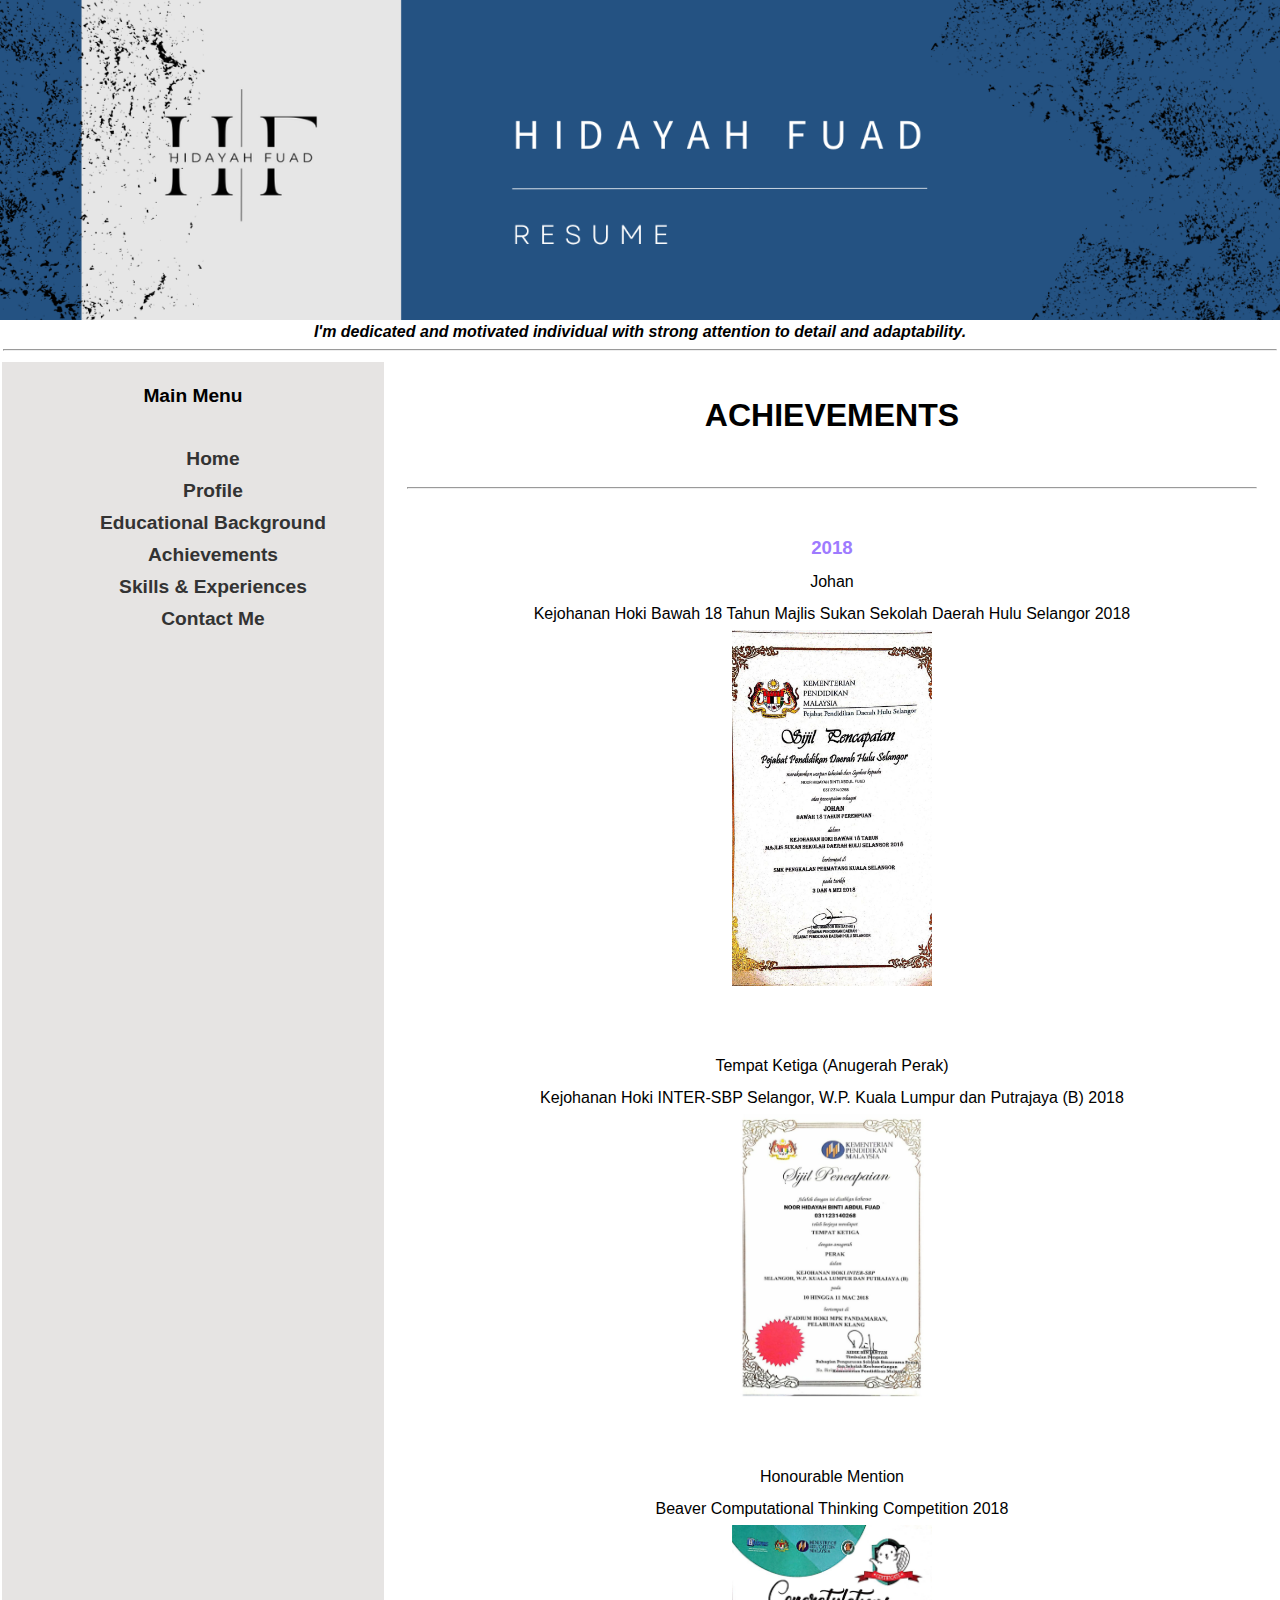
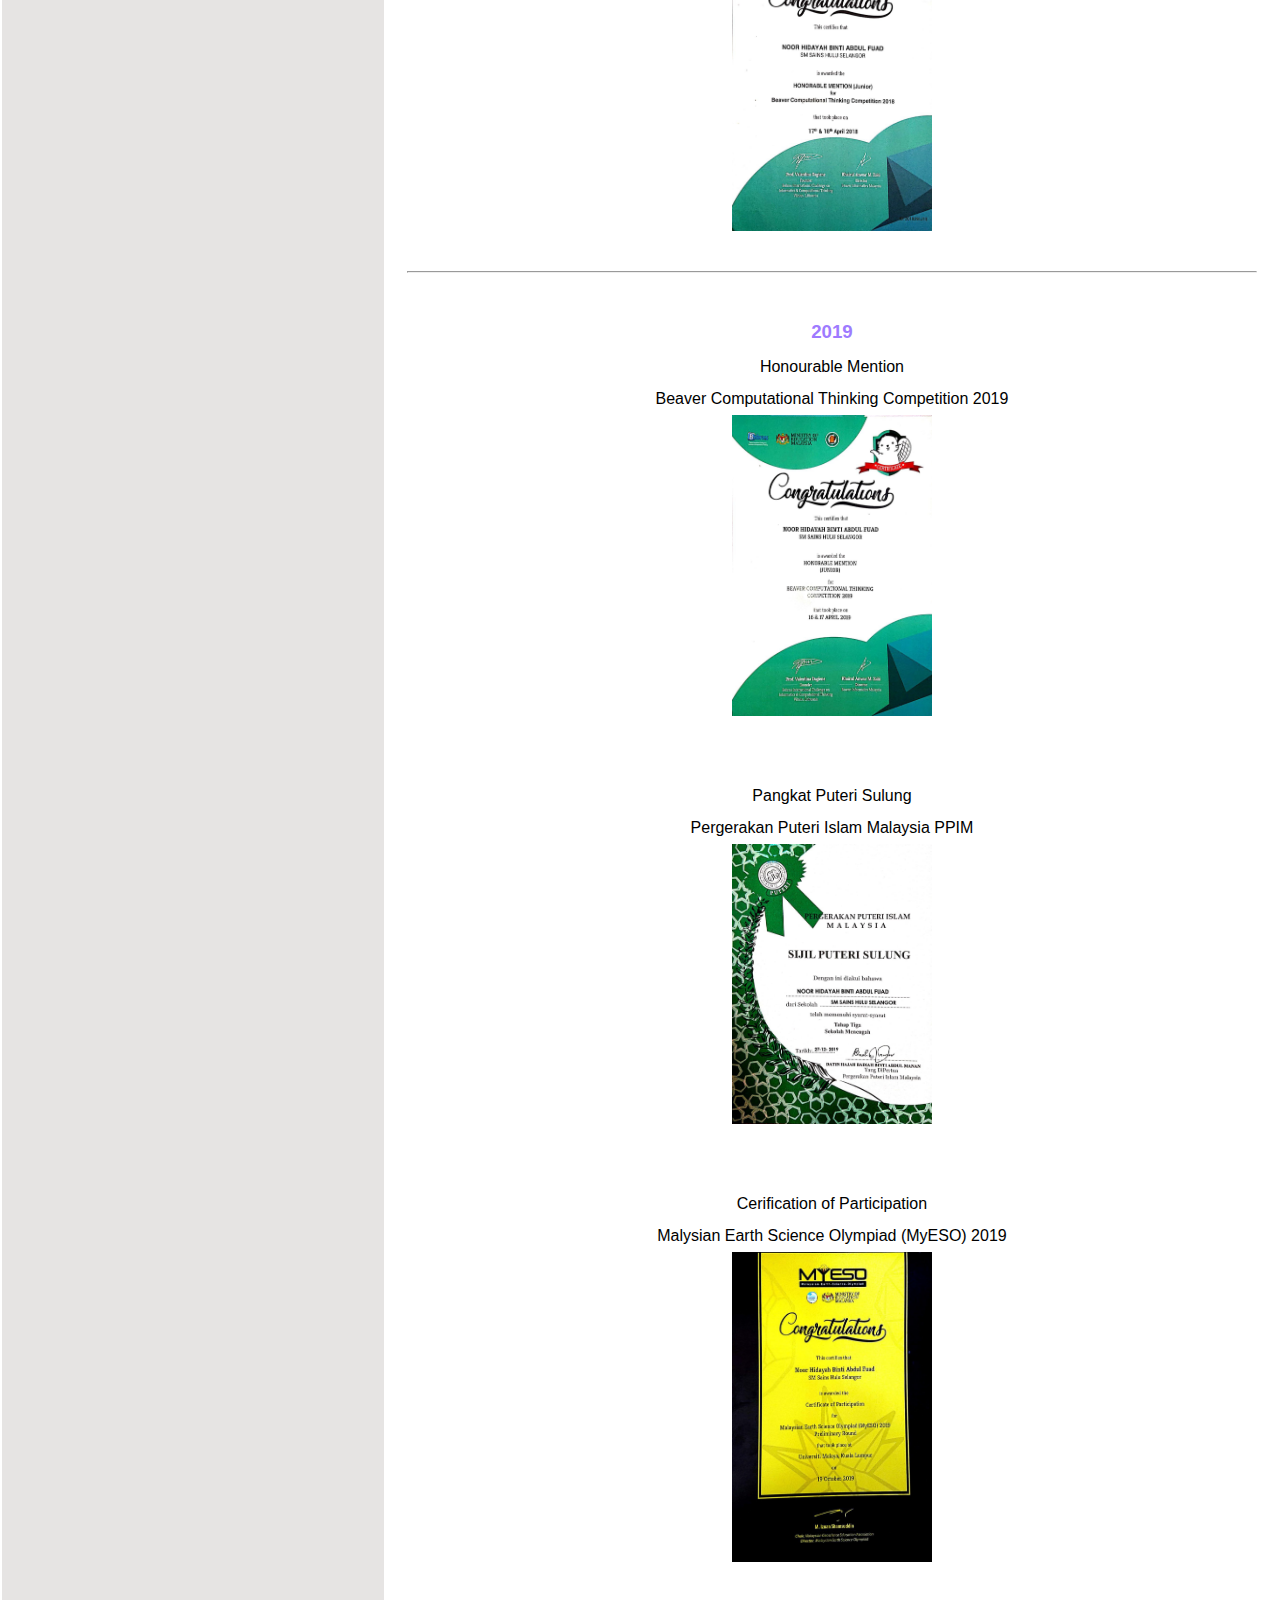
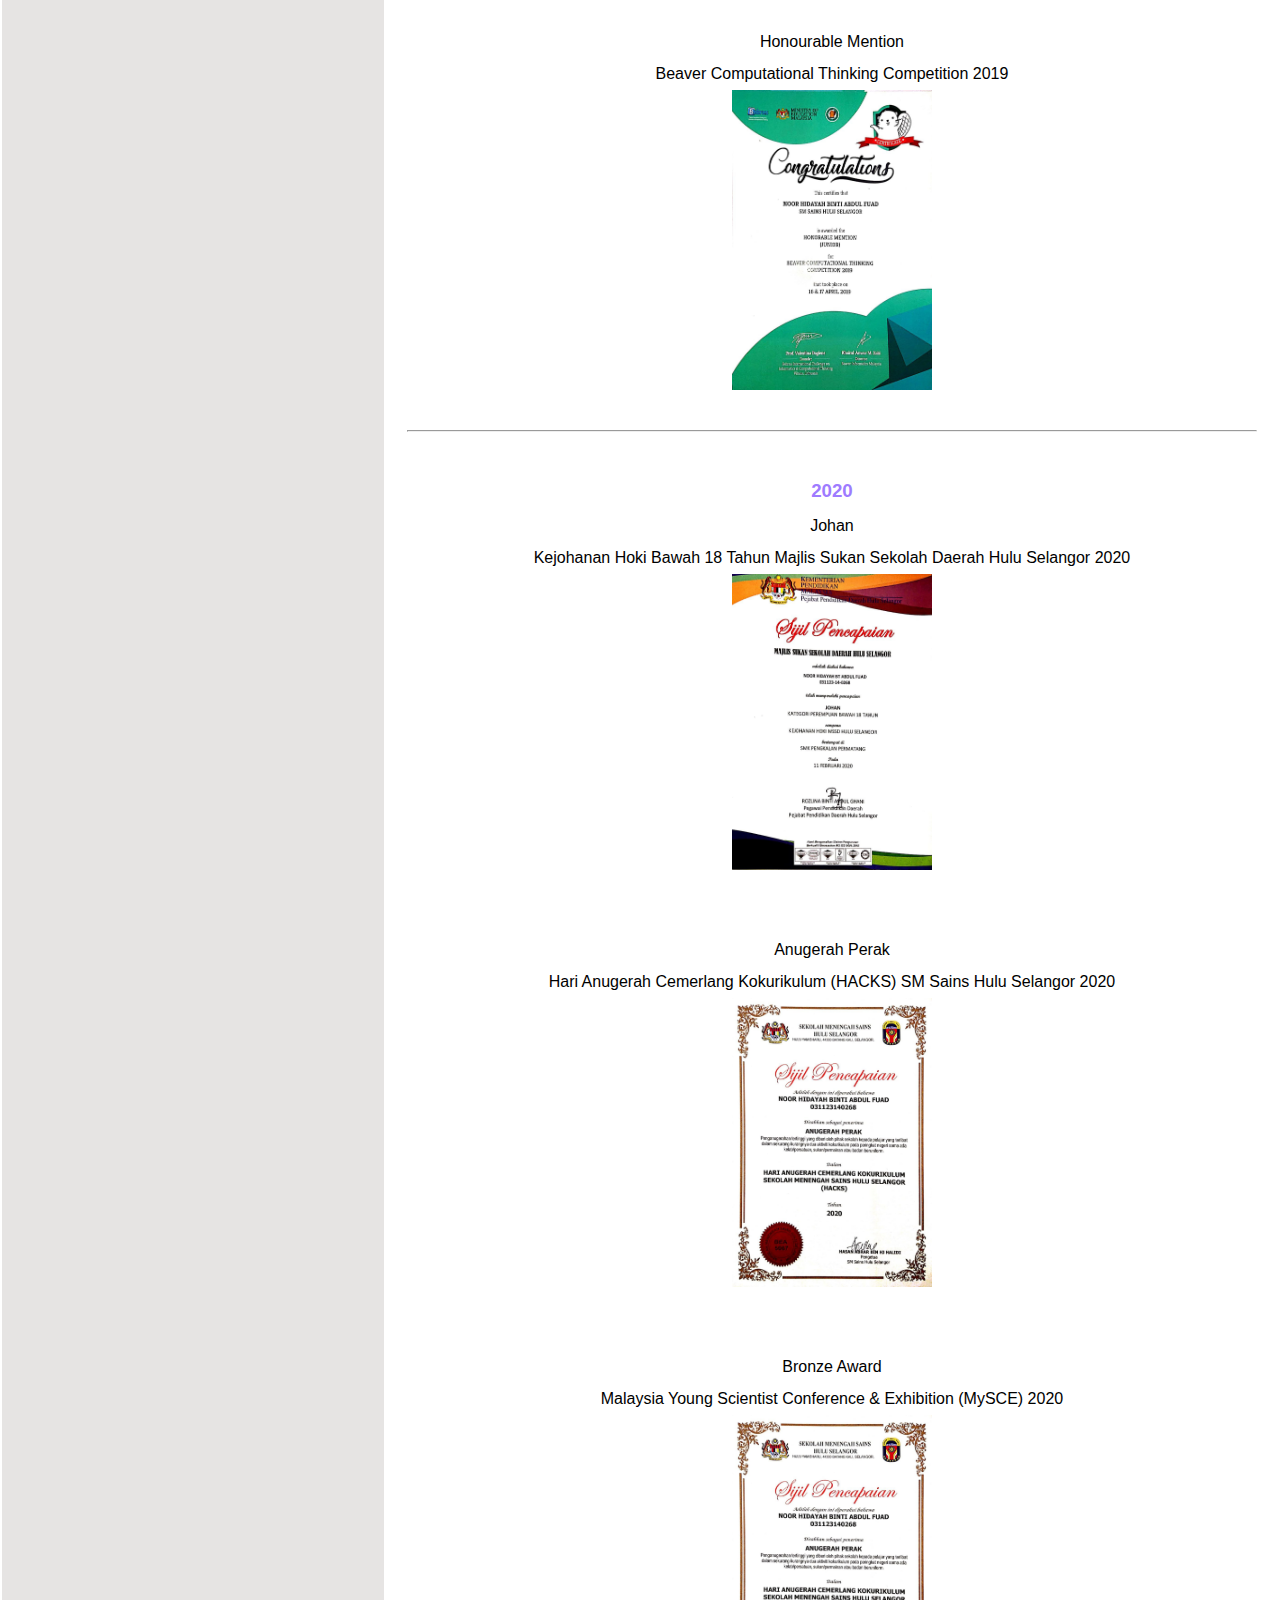
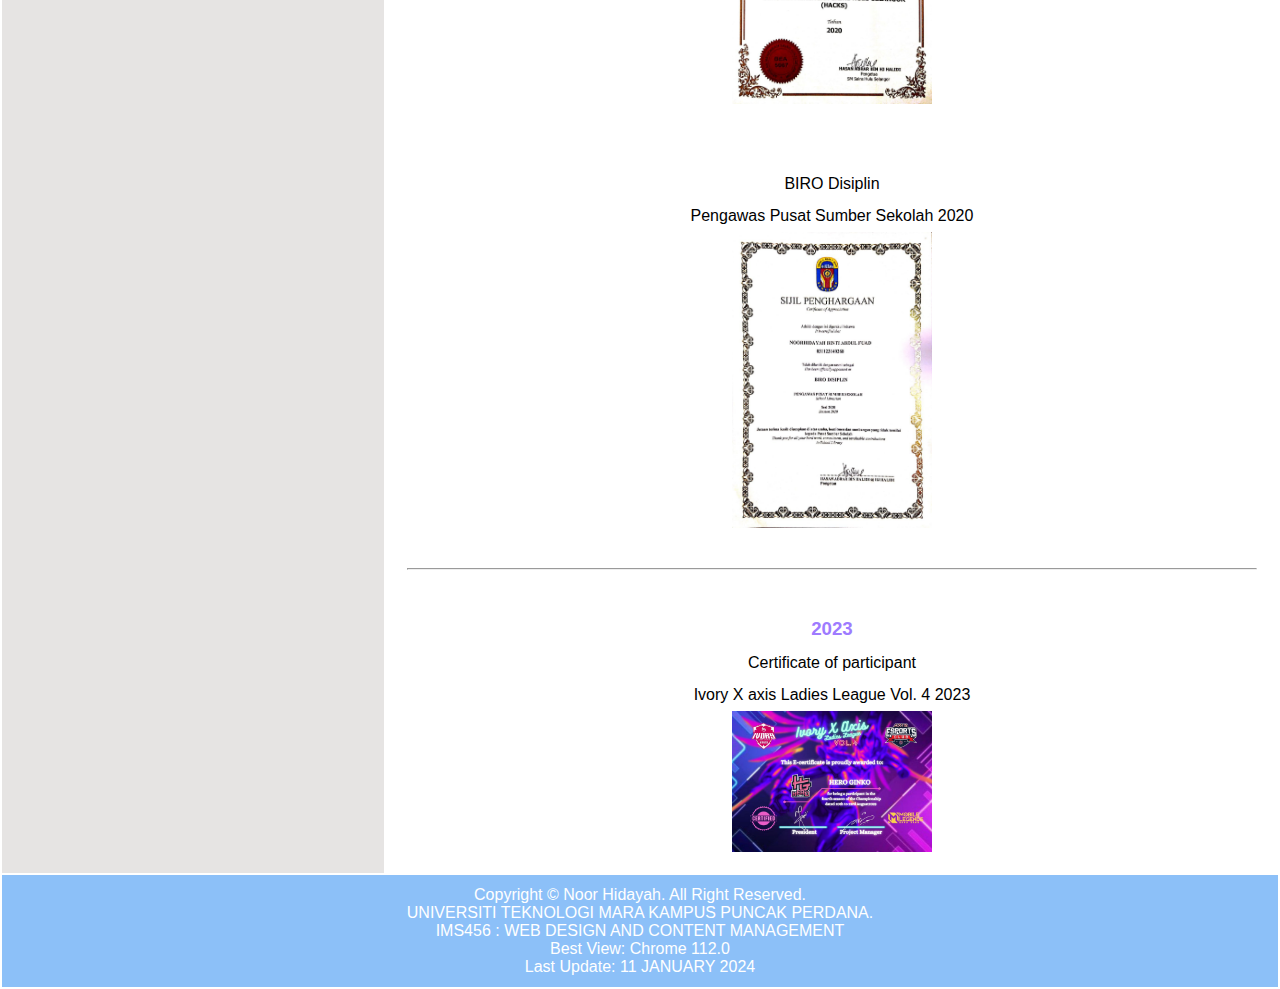
<file: achievements.html>
<!DOCTYPE html>
<html lang="en">
<head>
    <title>My Resume</title>
    <meta charset="utf-8">
    <link rel="stylesheet" type="text/css" href="styles.css">
</head>
<body>
    <!-- Header image -->
    <center>
        <img src="picture/header 3.png" alt="Header Image" width="100%">
    </center>

    <table width="100%" border="0">
        <tr>
            <td colspan="2">
                <h4><center><i><font color="#000" style="font-family: sans-serif">I'm dedicated and motivated individual with strong attention to detail and adaptability.</i></center></h4>
                <hr>
            </td>
        </tr>
        
        <!-- Main menu -->
        <tr valign="top">
            <td bgcolor="#e6e4e3" width="50">
                <center>
                    <big><b><br>Main Menu</b><br><br>
                    <div id="sidebar">
                        <ul>
                            <li><a href="index.html">Home</a></li>
                            <li><a href="profile.html">Profile</a></li>
                            <li><a href="educational-background.html">Educational Background</a></li>
                            <li><a href="achievements.html">Achievements</a></li>
                            <li><a href="skills-experiences.html">Skills & Experiences</a></li>
                            <li><a href="contact-me.html">Contact Me</a></li>
                        </ul>
                    </div>
                    </big>
                </center>
            </td>
            
            <!-- Content -->
            <td bgcolor="#ffffff" width="400" height="200">
                <div id="content">
                    <h1 id="home; top" style="color:#000; text-align:center;">ACHIEVEMENTS</h1>
                    <br><hr><br>
                    <center><h3 style="color:#9E7BFF">2018</h3>
                       
                        
  <p>Johan</p>
  <p>Kejohanan Hoki Bawah 18 Tahun Majlis Sukan Sekolah Daerah Hulu Selangor 2018</p>
  <img src="picture/1hoki2018.png"  style="float:top" width="200" height="200" />
  
  <br><br>

  <p>Tempat Ketiga (Anugerah Perak)</p>
  <p>Kejohanan Hoki INTER-SBP Selangor, W.P. Kuala Lumpur dan Putrajaya (B) 2018</p>
  <img src="picture/2hoki2018.png" style="float:top" width="200" height="200" />

  <br><br>

  <p>Honourable Mention</p>
  <p>Beaver Computational Thinking Competition 2018</p>
  <img src="picture/beaver2018.png "style="float:top" width="200" height="200" />

  <br><hr><br>

  <center><h3 style="color:#9E7BFF">2019</h3>
    <p>Honourable Mention</p>
    <p>Beaver Computational Thinking Competition 2019</p>
    <img src="picture/beaver2019.png "style="float:top" width="200" height="200" />

    <br><br>

    <p>Pangkat Puteri Sulung</p>
    <p>Pergerakan Puteri Islam Malaysia PPIM</p>
    <img src="picture/puteri sulung.png"style="float:top" width="200" height="200" />

    <br><br>

    <p>Cerification of Participation</p>
    <p>Malysian Earth Science Olympiad (MyESO) 2019</p>
    <img src="picture/myeso2019.png "style="float:top" width="200" height="200" />
    
    <br><br>

    <p>Honourable Mention</p>
    <p>Beaver Computational Thinking Competition 2019</p>
    <img src="picture/beaver2019.png "style="float:top" width="200" height="200" />


    <br><hr><br>

    <center><h3 style="color:#9E7BFF">2020</h3>
    <p>Johan</p>
    <p>Kejohanan Hoki Bawah 18 Tahun Majlis Sukan Sekolah Daerah Hulu Selangor 2020</p>
    <img src="picture/1hoki2020.png"  style="float:top" width="200" height="200" />
    
    <br><br>

    <p>Anugerah Perak</p>
    <p>Hari Anugerah Cemerlang Kokurikulum (HACKS) SM Sains Hulu Selangor 2020</p>
    <img src="picture/kokosilver.png"  style="float:top" width="200" height="200" />

    <br><br>

    <p>Bronze Award</p>
    <p>Malaysia Young Scientist Conference & Exhibition (MySCE) 2020</p>
    <img src="picture/kokosilver.png"  style="float:top" width="200" height="200" />

    <br><br>

    <p>BIRO Disiplin</p>
    <p>Pengawas Pusat Sumber Sekolah 2020</p>
    <img src="picture/biro disiplin2020.png"  style="float:top" width="200" height="200" />

    <br><hr><br>

    <center><h3 style="color:#9E7BFF">2023</h3>
    <p>Certificate of participant</p>
    <p>Ivory X axis Ladies League Vol. 4 2023</p>
    <img src="picture/ginko.jpg"  style="float:top" width="200" height="200" />
    


  



                </div>
            </td>
        </tr>
        
        <!-- Footer -->
        <tr>
            <td colspan="2" bgcolor="#8CC0F8">
                <footer>
                    <p><center><font color="#fff">Copyright &copy; Noor Hidayah. All Right Reserved.</font></center></p>
                    <p><center><font color="#fff">UNIVERSITI TEKNOLOGI MARA KAMPUS PUNCAK PERDANA.</font></center></p>
                    <p><center><font color="#fff">IMS456 : WEB DESIGN AND CONTENT MANAGEMENT</font></center></p>
                    <p><center><font color="#fff">Best View: Chrome 112.0 </font></center></p>
                    <p><center><font color="#fff">Last Update: 11 JANUARY 2024</font></center></p>
                </footer>
            </td>
        </tr>
    </table>
</body>
</html>
</file>
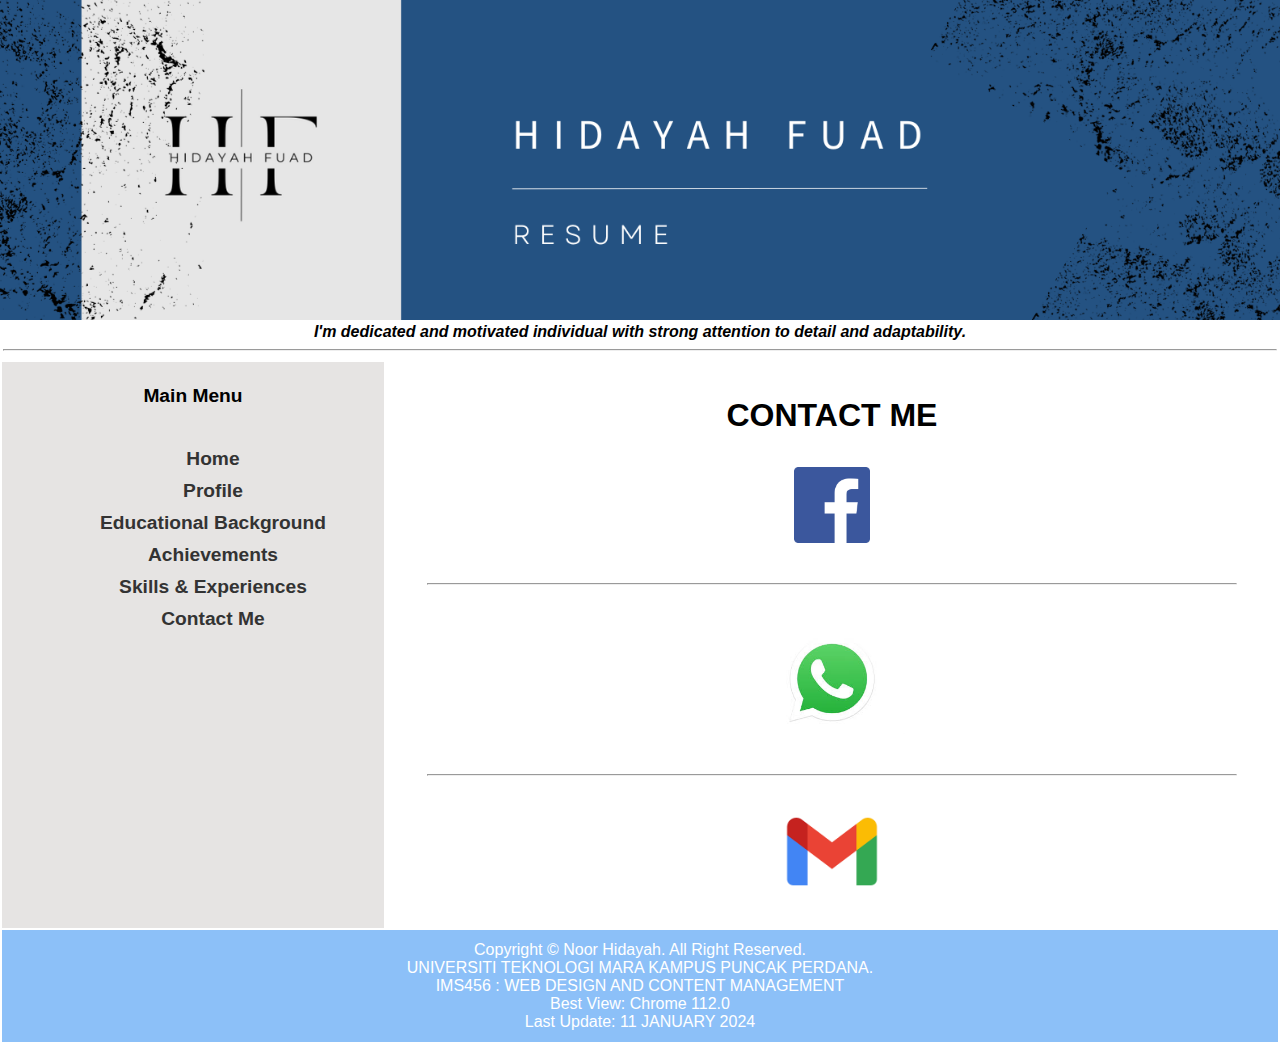
<file: contact-me.html>
<!DOCTYPE html>
<html lang="en">
<head>
    <title>My Resume</title>
    <meta charset="utf-8">
    <link rel="stylesheet" type="text/css" href="styles.css">
    <meta http-equiv="X-UA-Compatible" content="IE=edge">
    <meta name="viewport" content="width=device-width, initial-scale=1.0">
</head>
<body>
    <!-- Header image -->
    <center>
        <img src="picture/header 3.png" alt="Header Image" width="100%">
    </center>

    <table width="100%" border="0">
        <tr>
            <td colspan="2">
                <h4><center><i><font color="#000" style="font-family: sans-serif">I'm dedicated and motivated individual with strong attention to detail and adaptability.</i></center></h4>
                <hr>
            </td>
        </tr>
        
        <!-- Main menu -->
        <tr valign="top">
            <td bgcolor="#e6e4e3" width="50">
                <center>
                    <big><b><br>Main Menu</b><br><br>
                    <div id="sidebar">
                        <ul>
                            <li><a href="index.html">Home</a></li>
                            <li><a href="profile.html">Profile</a></li>
                            <li><a href="educational-background.html">Educational Background</a></li>
                            <li><a href="achievements.html">Achievements</a></li>
                            <li><a href="skills-experiences.html">Skills & Experiences</a></li>
                            <li><a href="contact-me.html">Contact Me</a></li>
                        </ul>
                    </div>
                    </big>
                </center>
            </td>
            
            <!-- Content -->
            <td bgcolor="#ffffff" width="400" height="200">
                <div id="content">
                    <h1 id="home; top" style="color:#000; text-align:center;">CONTACT ME</h1>
                    <div id="content">
                    
                        <div style="text-align: center;">
                            <a href="https://www.facebook.com/hidayah.abdulfuad" target="_blank">
                            <img src="picture/fb.png" width="76" height="76" alt="Click me to redirect to Facebook"></a> 

                        <br><hr><br>

                            <a href="https://wa.me/601164304535" target="_blank">
                            <img src="picture/ws.jpeg" width="146" height="146" alt="Click me to redirect to WhatsApp"></a>

                        <br><hr><br>

                            <a href="mailto:hidayahnoor19@gmail.com" target="_blank">
                            <img src="picture/gmail.png" width="126" height="126" alt="Click me to redirect to Gmail"></a>
                            
                        </div>
                    </div>
                </div>
            </td>
        </tr>
        
        <!-- Footer -->
        <tr>
            <td colspan="2" bgcolor="#8CC0F8">
                <footer>
                    <p><center><font color="#fff">Copyright &copy; Noor Hidayah. All Right Reserved.</font></center></p>
                    <p><center><font color="#fff">UNIVERSITI TEKNOLOGI MARA KAMPUS PUNCAK PERDANA.</font></center></p>
                    <p><center><font color="#fff">IMS456 : WEB DESIGN AND CONTENT MANAGEMENT</font></center></p>
                    <p><center><font color="#fff">Best View: Chrome 112.0 </font></center></p>
                    <p><center><font color="#fff">Last Update: 11 JANUARY 2024</font></center></p>
                </footer>
            </td>
        </tr>
    </table>
</body>
</html>
</file>
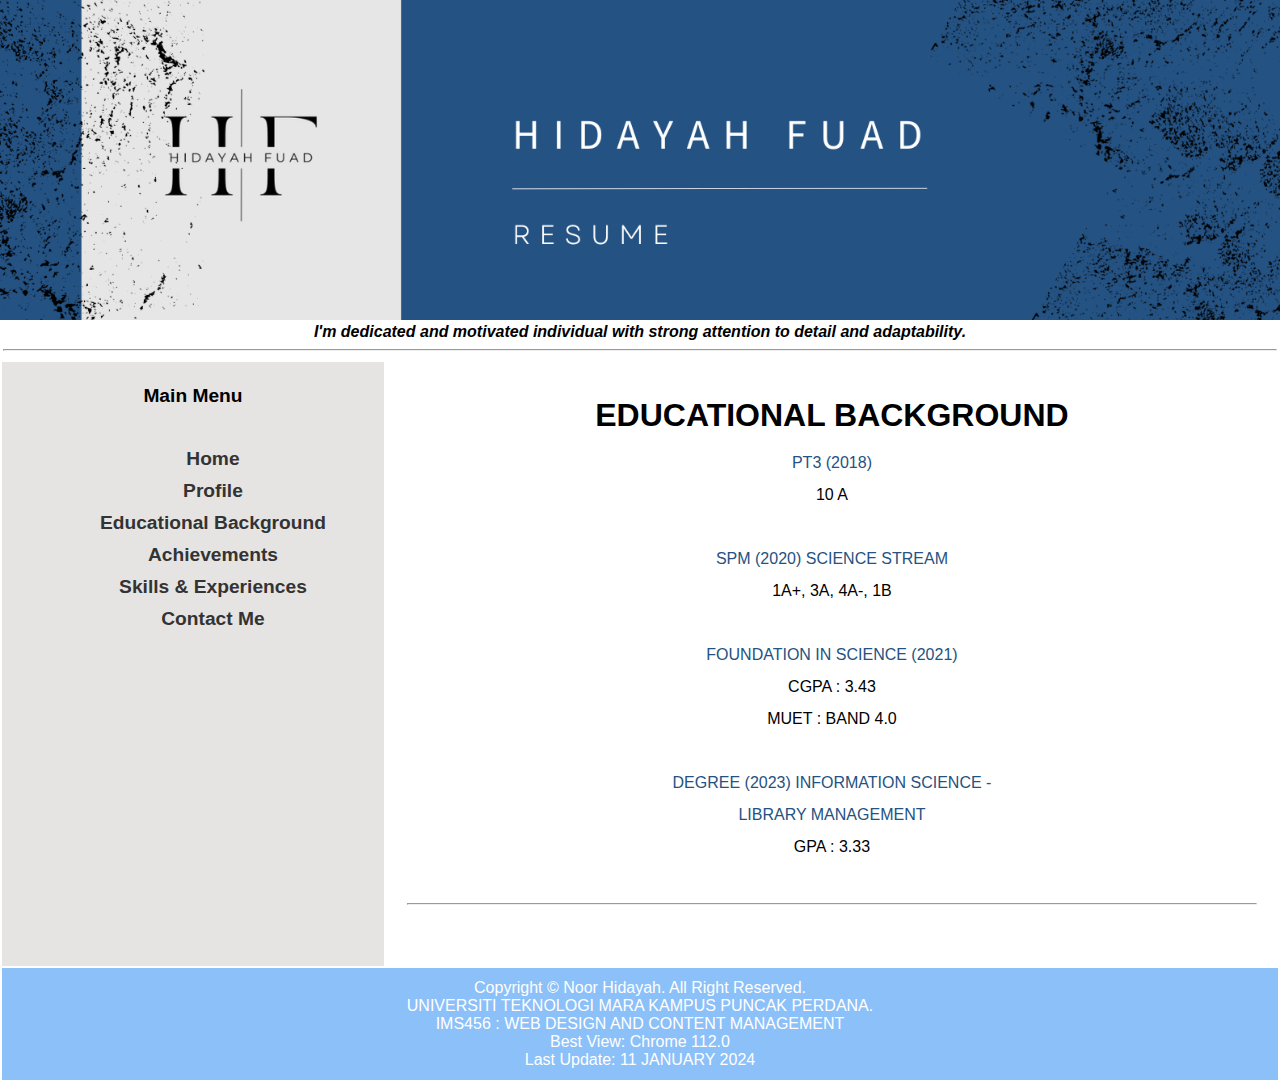
<file: educational-background.html>
<!DOCTYPE html>
<html lang="en">
<head>
    <title>My Resume</title>
    <meta charset="utf-8">
    <link rel="stylesheet" type="text/css" href="styles.css">
</head>
<body>
    <!-- Header image -->
    <center>
        <img src="picture/header 3.png" alt="Header Image" width="100%">
    </center>

    <table width="100%" border="0">
        <tr>
            <td colspan="2">
                <h4><center><i><font color="#000" style="font-family: sans-serif">I'm dedicated and motivated individual with strong attention to detail and adaptability.</i></center></h4>
                <hr>
            </td>
        </tr>
        
        <!-- Main menu -->
        <tr valign="top">
            <td bgcolor="#e6e4e3" width="50">
                <center>
                    <big><b><br>Main Menu</b><br><br>
                    <div id="sidebar">
                        <ul>
                            <li><a href="index.html">Home</a></li>
                            <li><a href="profile.html">Profile</a></li>
                            <li><a href="educational-background.html">Educational Background</a></li>
                            <li><a href="achievements.html">Achievements</a></li>
                            <li><a href="skills-experiences.html">Skills & Experiences</a></li>
                            <li><a href="contact-me.html">Contact Me</a></li>
                        </ul>
                    </div>
                    </big>
                </center>
            </td>
            
            <!-- Content -->
            <td bgcolor="#ffffff" width="400" height="200">
                <div id="content">
                    <h1 id="home; top" style="color:#000; text-align:center;">EDUCATIONAL BACKGROUND</h1>
                    <p style="color:#245282; text-align:center">PT3 (2018)</p>
                    <p style="color:#000;text-align:center;">10 A</p>
              
              <br>
              
                    <p style="color:#245282; text-align:center;">SPM (2020) SCIENCE STREAM</p>
                    <p style="color:#000;text-align:center;">1A+, 3A, 4A-, 1B</p>
              
                    <br>
              
                      <p style="color:#245282;text-align:center;">FOUNDATION IN SCIENCE (2021) </p>
                    <p style="color:#000;text-align:center">CGPA : 3.43</p>
                    <p style="color:#000;text-align:center">MUET : BAND 4.0</p>
              
              <br>
              
                      <p style="color:#245282;text-align:center;">DEGREE (2023) INFORMATION SCIENCE - <br>LIBRARY MANAGEMENT</p>
                    <p style="color:#000;text-align:center">GPA : 3.33</p>
              
                      <br><hr><br>
                 </p>
                </div>
            </td>
        </tr>
        
        <!-- Footer -->
        <tr>
            <td colspan="2" bgcolor="#8CC0F8">
                <footer>
                    <p><center><font color="#fff">Copyright &copy; Noor Hidayah. All Right Reserved.</font></center></p>
                    <p><center><font color="#fff">UNIVERSITI TEKNOLOGI MARA KAMPUS PUNCAK PERDANA.</font></center></p>
                    <p><center><font color="#fff">IMS456 : WEB DESIGN AND CONTENT MANAGEMENT</font></center></p>
                    <p><center><font color="#fff">Best View: Chrome 112.0 </font></center></p>
                    <p><center><font color="#fff">Last Update: 11 JANUARY 2024</font></center></p>
                </footer>
            </td>
        </tr>
    </table>
</body>
</html>
</file>
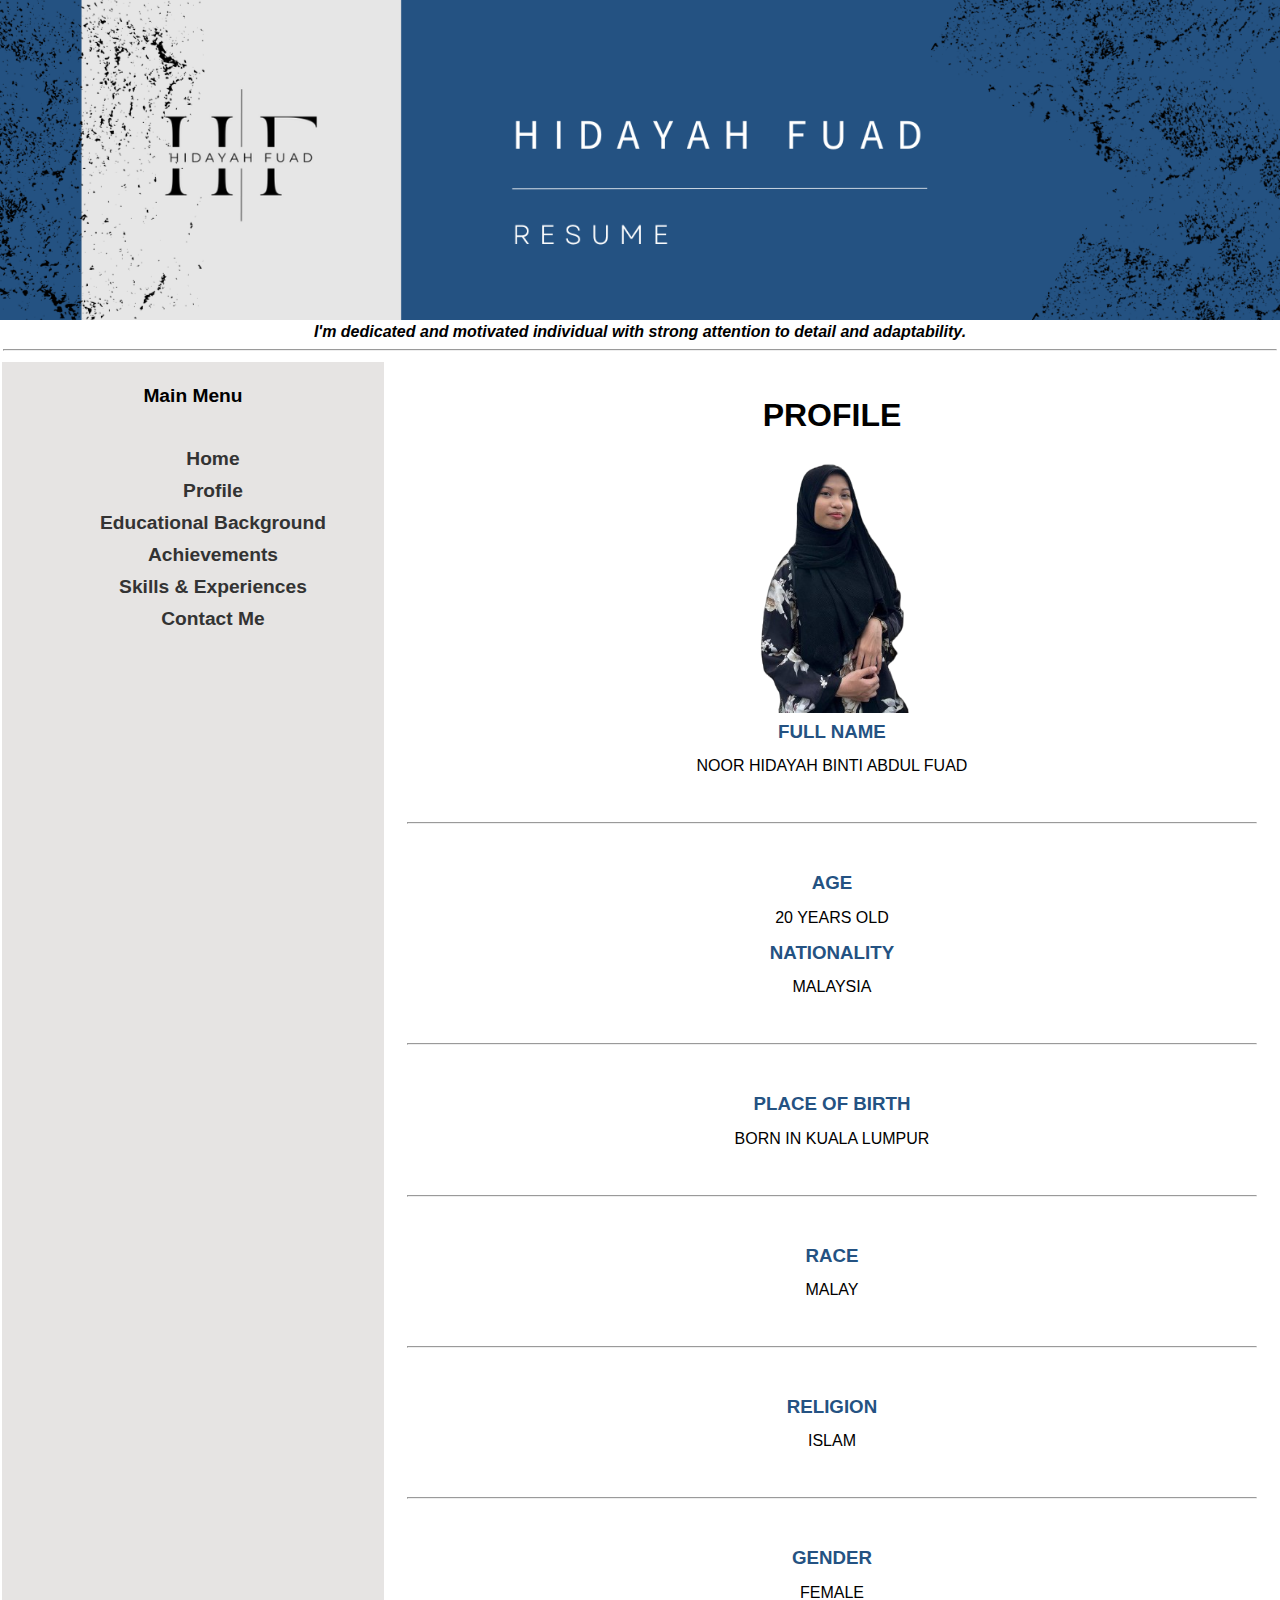
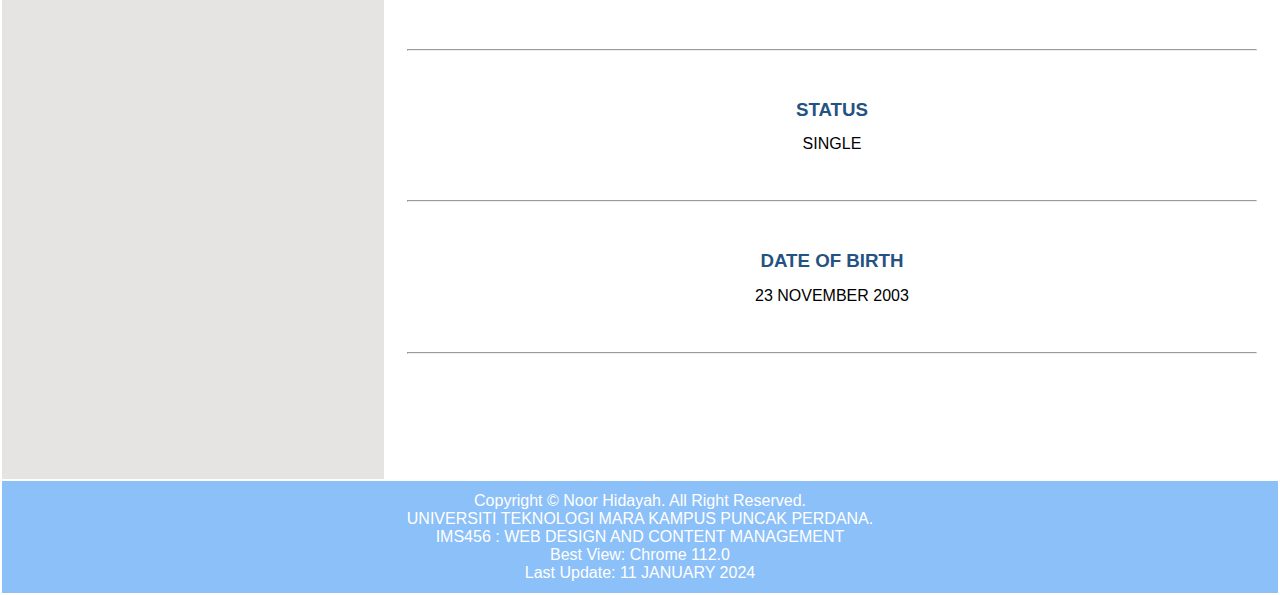
<file: profile.html>
<!DOCTYPE html>
<html lang="en">
<head>
    <title>My Resume</title>
    <meta charset="utf-8">
    <link rel="stylesheet" type="text/css" href="styles.css">
</head>
<body>
    <!-- Header image -->
    <center>
        <img src="picture/header 3.png" alt="Header Image" width="100%">
    </center>

    <table width="100%" border="0">
        <tr>
            <td colspan="2">
                <h4><center><i><font color="#000" style="font-family: sans-serif">I'm dedicated and motivated individual with strong attention to detail and adaptability.</i></center></h4>
                <hr>
            </td>
        </tr>
        
        <!-- Main menu -->
        <tr valign="top">
            <td bgcolor="#e6e4e3" width="50">
                <center>
                    <big><b><br>Main Menu</b><br><br>
                    <div id="sidebar">
                        <ul>
                            <li><a href="index.html">Home</a></li>
                            <li><a href="profile.html">Profile</a></li>
                            <li><a href="educational-background.html">Educational Background</a></li>
                            <li><a href="achievements.html">Achievements</a></li>
                            <li><a href="skills-experiences.html">Skills & Experiences</a></li>
                            <li><a href="contact-me.html">Contact Me</a></li>
                        </ul>
                    </div>
                    </big>
                </center>
            </td>
            
            <!-- Content -->
            <td bgcolor="#ffffff" width="400" height="200">
                <div id="content">
                    <h1 id="home; top" style="color:#000; text-align:center;">PROFILE</h1>
                    <p>
                        <center><img src='picture/profile3.png' style="float:top" width="300" height="300" />
                        <h3 style="color:#245282;">FULL NAME</h3>
                        <p style="color:#000;">NOOR HIDAYAH BINTI ABDUL FUAD</p>
                          <br><hr><br>
                  
                          <h3 style="color:#245282;">AGE</h3>
                        <p style="color:#000;">20 YEARS OLD</p>

                        <h3 style="color:#245282;">NATIONALITY</h3>
                        <p style="color:#000;">MALAYSIA</p>
                          <br><hr><br>

                        <h3 style="color:#245282;">PLACE OF BIRTH</h3>
                        <p style="color:#000;">BORN IN KUALA LUMPUR</p>
                          <br><hr><br>

                          <h3 style="color:#245282;">RACE</h3>
                        <p style="color:#000;">MALAY</p>
                          <br><hr><br>

                          <h3 style="color:#245282;">RELIGION</h3>
                        <p style="color:#000;">ISLAM</p>
                          <br><hr><br>

                          <h3 style="color:#245282;">GENDER</h3>
                          <p style="color:#000;">FEMALE</p>
                            <br><hr><br>

                          <h3 style="color:#245282;">STATUS</h3>
                        <p style="color:#000;">SINGLE</p>
                            <br><hr><br>

                        <h3 style="color:#245282;">DATE OF BIRTH</h3>
                        <p style="color:#000;">23 NOVEMBER 2003</p>
                          <br><hr><br><br><br></center>


                </div>
            </td>
        </tr>
        
        <!-- Footer -->
        <tr>
            <td colspan="2" bgcolor="#8CC0F8">
                <footer>
                    <p><center><font color="#fff">Copyright &copy; Noor Hidayah. All Right Reserved.</font></center></p>
                    <p><center><font color="#fff">UNIVERSITI TEKNOLOGI MARA KAMPUS PUNCAK PERDANA.</font></center></p>
                    <p><center><font color="#fff">IMS456 : WEB DESIGN AND CONTENT MANAGEMENT</font></center></p>
                    <p><center><font color="#fff">Best View: Chrome 112.0 </font></center></p>
                    <p><center><font color="#fff">Last Update: 11 JANUARY 2024</font></center></p>
                </footer>
            </td>
        </tr>
    </table>
</body>
</html>
</file>
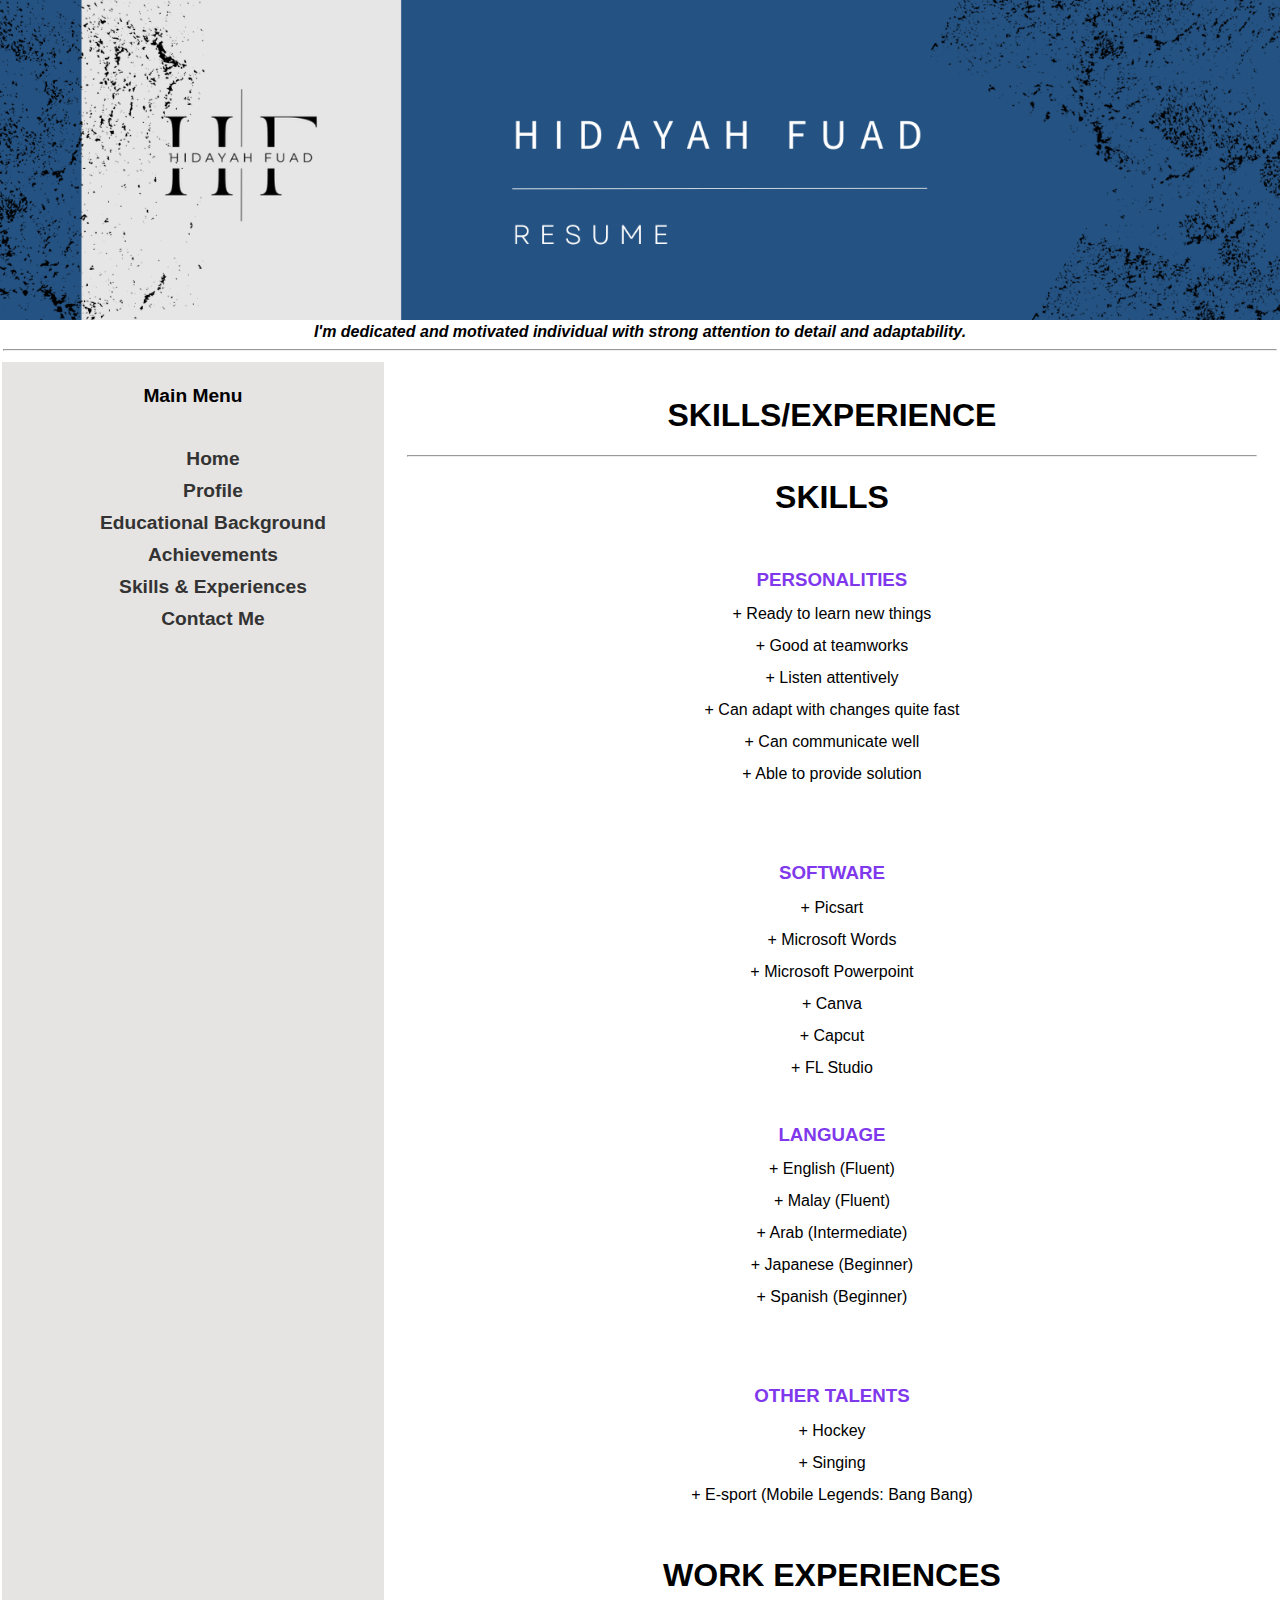
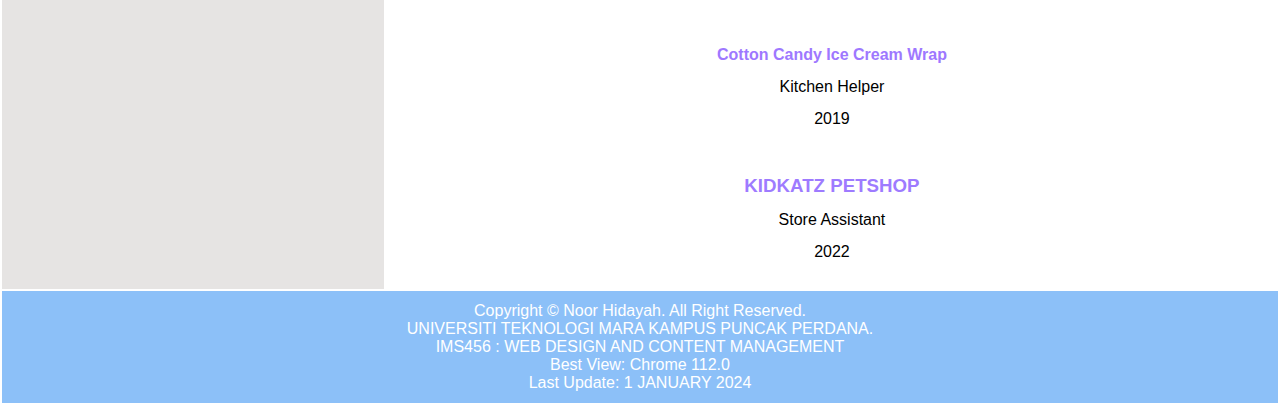
<file: skills-experiences.html>
<!DOCTYPE html>
<html lang="en">
<head>
    <title>My Resume</title>
    <meta charset="utf-8">
    <link rel="stylesheet" type="text/css" href="styles.css">
</head>
<body>
    <!-- Header image -->
    <center>
        <img src="picture/header 3.png" alt="Header Image" width="100%">
    </center>

    <table width="100%" border="0">
        <tr>
            <td colspan="2">
                <h4><center><i><font color="#000" style="font-family: sans-serif">I'm dedicated and motivated individual with strong attention to detail and adaptability.</i></center></h4>
                <hr>
            </td>
        </tr>
        
        <!-- Main menu -->
        <tr valign="top">
            <td bgcolor="#e6e4e3" width="50">
                <center>
                    <big><b><br>Main Menu</b><br><br>
                    <div id="sidebar">
                        <ul>
                            <li><a href="index.html">Home</a></li>
                            <li><a href="profile.html">Profile</a></li>
                            <li><a href="educational-background.html">Educational Background</a></li>
                            <li><a href="achievements.html">Achievements</a></li>
                            <li><a href="skills-experiences.html">Skills & Experiences</a></li>
                            <li><a href="contact-me.html">Contact Me</a></li>
                        </ul>
                    </div>
                    </big>
                </center>
            </td>
            
            <!-- Content -->
            <td bgcolor="#ffffff" width="400" height="200">
                <div id="content">
                    <h1 id="home; top" style="color:#000; text-align:center;">SKILLS/EXPERIENCE</h1>
                    <hr>

                    <h1 id="skill"; style="color:#000; text-align:center;">SKILLS</h1><br>
                                  <center> <h3 style="color:#7F38EC;">PERSONALITIES</h3>
                                    <p>+ Ready to learn new things </P>
                                    <p>+ Good at teamworks</p>
                                    <p>+ Listen attentively</p>
                                    <p>+ Can adapt with changes quite fast</p>
                                    <p>+ Can communicate well</p>
                                    <p>+ Able to provide solution</p>

                                    <br><br>
                    
                    <h3 style="color:#7F38EC;">SOFTWARE</h3>
                     <p>+ Picsart</p>
                     <p>+ Microsoft Words</p>
                     <p>+ Microsoft Powerpoint</p>
                     <p>+ Canva </p>
                     <p>+ Capcut </p>
                     <p>+ FL Studio
                   
                        <br><br>
                   
                     <h3 style="color:#7F38EC;">LANGUAGE</h3>
                     <p>+ English (Fluent)</p>
                     <p>+ Malay (Fluent)</p>
                     <p>+ Arab (Intermediate)</p>
                     <p>+ Japanese (Beginner)</p>
                     <p>+ Spanish (Beginner)</p>
                   
                        <br><br>
                   
                     <h3 style="color:#7F38EC;">OTHER TALENTS</h3>
                     <p>+ Hockey</p>
                     <p>+ Singing</p>
                     <p>+ E-sport (Mobile Legends: Bang Bang)</p></p><br></center>
                   
                     <h1 id="experience"; style="color:#000; text-align:center;">WORK EXPERIENCES</h1><br>
  <center><p style="color:#9E78FF"><b>Cotton Candy Ice Cream Wrap</b></p>
  <p>Kitchen Helper</p>
  <p>2019</p>

  <br>

  <h3 style="color:#9E7BFF"><b>KIDKATZ PETSHOP</b></h3>
  <p></p>
  <p>Store Assistant</p>
  <p>2022</p>

                </div>
            </td>
        </tr>
        
        <!-- Footer -->
        <tr>
            <td colspan="2" bgcolor="#8CC0F8">
                <footer>
                    <p><center><font color="#fff">Copyright &copy; Noor Hidayah. All Right Reserved.</font></center></p>
                    <p><center><font color="#fff">UNIVERSITI TEKNOLOGI MARA KAMPUS PUNCAK PERDANA.</font></center></p>
                    <p><center><font color="#fff">IMS456 : WEB DESIGN AND CONTENT MANAGEMENT</font></center></p>
                    <p><center><font color="#fff">Best View: Chrome 112.0 </font></center></p>
                    <p><center><font color="#fff">Last Update: 1 JANUARY 2024</font></center></p>
                </footer>
            </td>
        </tr>
    </table>
</body>
</html>
</file>
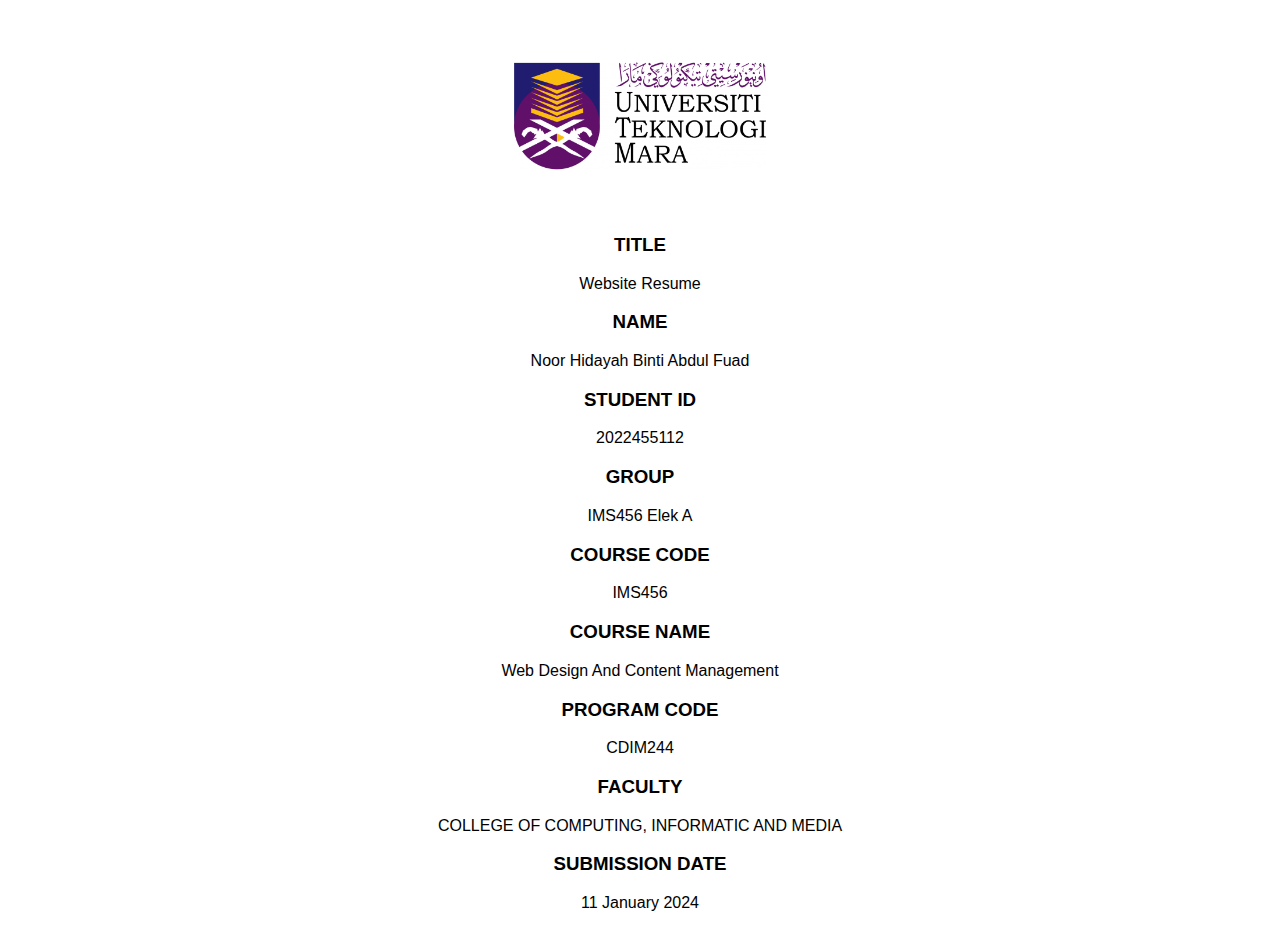
<file: student.html>
<!DOCTYPE html>
<html lang="en">
<head>
<div id="content">
    <h1 id="home; top" style="color:#000; text-align:center;"></h1>
    <p>

     <center><img src="picture/uitm1.png" alt="Header Image" width="20%" ></center>
     <center><font color="#000"; style="font-family: sans-serif"><h3>TITLE</h3>
        <p>Website Resume</p>

<h3> NAME</h3>
<p>Noor Hidayah Binti Abdul Fuad</p>

<h3>STUDENT ID</h3>
<p>2022455112</p>

<h3>GROUP</h3>
<p>IMS456 Elek A</p>

<h3>COURSE CODE</h3>
<p>IMS456</p>

<h3>COURSE NAME</h3>
<p>Web Design And Content Management</p>

<h3>PROGRAM CODE</h3>
<p>CDIM244</p>

<h3>FACULTY</h3>
<p>COLLEGE OF COMPUTING, INFORMATIC AND MEDIA</p>

<h3>SUBMISSION DATE</h3>
<p>11 January 2024</p></font>

</div>
</file>
<file: styles.css>
/* Reset some default margin and padding */
body, h1, h2, h3, h4, h5, h6, p {
    margin: 0;
    padding: 0;
}

/* Apply a global font-family */
body {
    font-family: Arial, sans-serif;
}

/* Style the header image */
img {
    max-width: 100%;
    height: auto;
    display: block;
    margin: 0 auto;
}

/* Style the main menu */
#sidebar {
    text-align: center;
}

#sidebar ul {
    list-style: none;
}

#sidebar li {
    margin-bottom: 10px;
}

#sidebar a {
    text-decoration: none;
    color: #333; /* Adjust the color as needed */
    font-weight: bold;
}
}

/* Stylish side navigation bar styles */
.sidenav {
    height: 100%;
    width: 250px;
    position: fixed;
    z-index: 1;
    top: 0;
    left: -250px;
    background-color: #333;
    padding-top: 20px;
    transition: left 0.5s;
}

.sidenav a {
    padding: 8px 8px 8px 32px;
    text-decoration: none;
    font-size: 18px;
    color: #818181;
    display: block;
    transition: color 0.3s;
}

.sidenav a:hover {
    color: #f1f1f1;
}

/* Content area styles */
.content {
    margin-left: 0;
    padding: 16px;
    transition: margin-left 0.5s;
}

/* Responsive styles for small screens */
@media screen and (max-height: 450px) {
    .sidenav {padding-top: 15px;}
    .sidenav a {font-size: 16px;}
}

/* Toggle button styles */
.toggle-btn {
    font-size: 20px;
    cursor: pointer;
    position: fixed;
    z-index: 1;
    top: 20px;
    left: 20px;
    color: white;
}

/* Toggle button animation */
.toggle-btn:hover {
    color: #f1f1f1;
}

/* Show side navigation on hover */
.sidenav:hover {
    left: 0;
}

/* Hide side navigation on hover out */
.sidenav:hover + .content {
    margin-left: 0;
}
/* Style the content section */
#content {
    padding: 20px;
    line-height: 2;
} 

/* Style the footer */
footer {
    background-color: #8CC0F8;
    color: #fff;
    text-align: center;
    padding: 10px;
}
</file>
